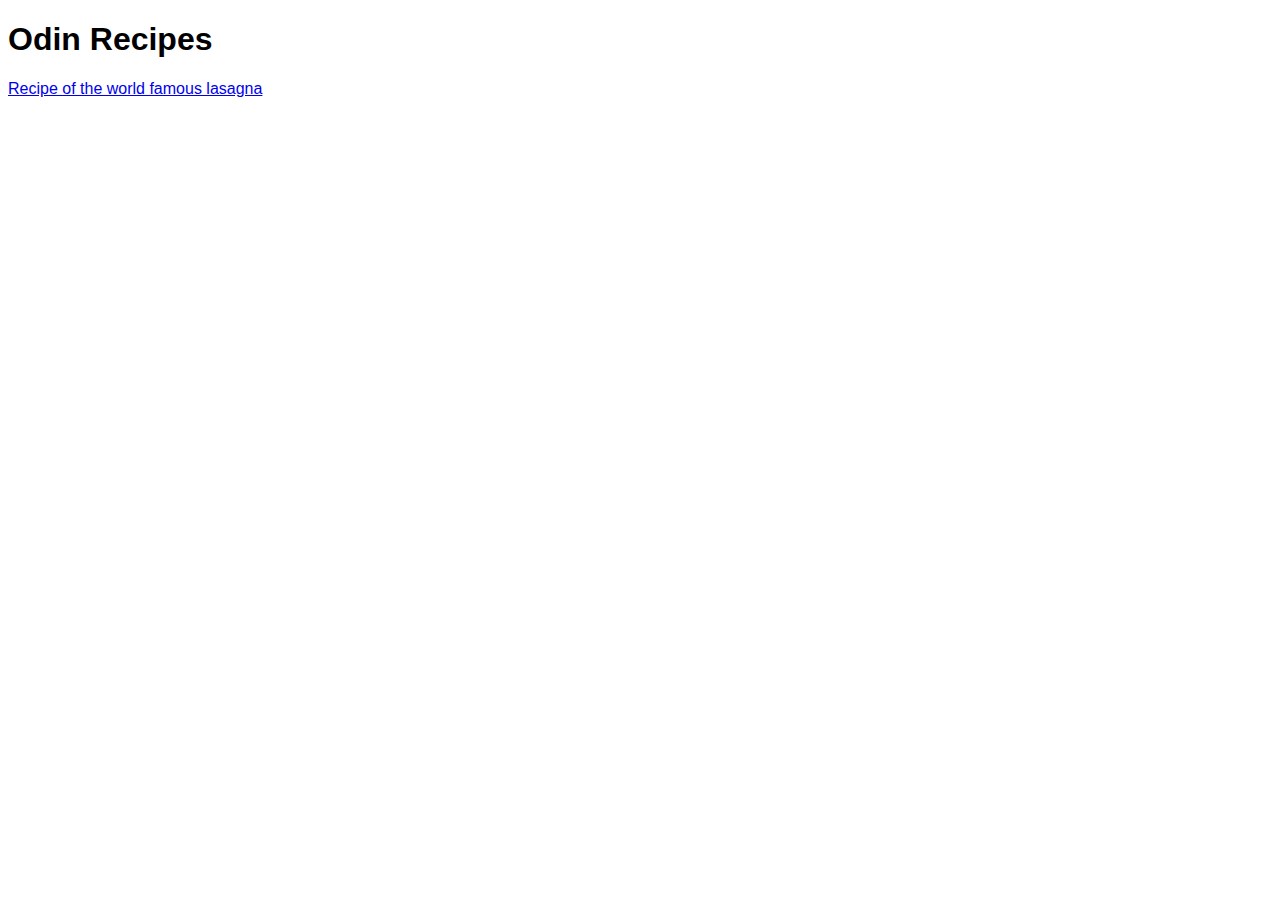
<file: index.html>
<!DOCTYPE html>
<html lang="en">
<head>
    <meta charset="UTF-8">
    <meta http-equiv="X-UA-Compatible" content="IE=edge">
    <meta name="viewport" content="width=device-width, initial-scale=1.0">

    <link rel="stylesheet" href="style.css">

    <title>Odin Recipes</title>


</head>
<body>
    <h1>Odin Recipes</h1>
    <a href="recipes/lasagna.html">Recipe of the world famous lasagna</a>
</body>
</html>
</file>
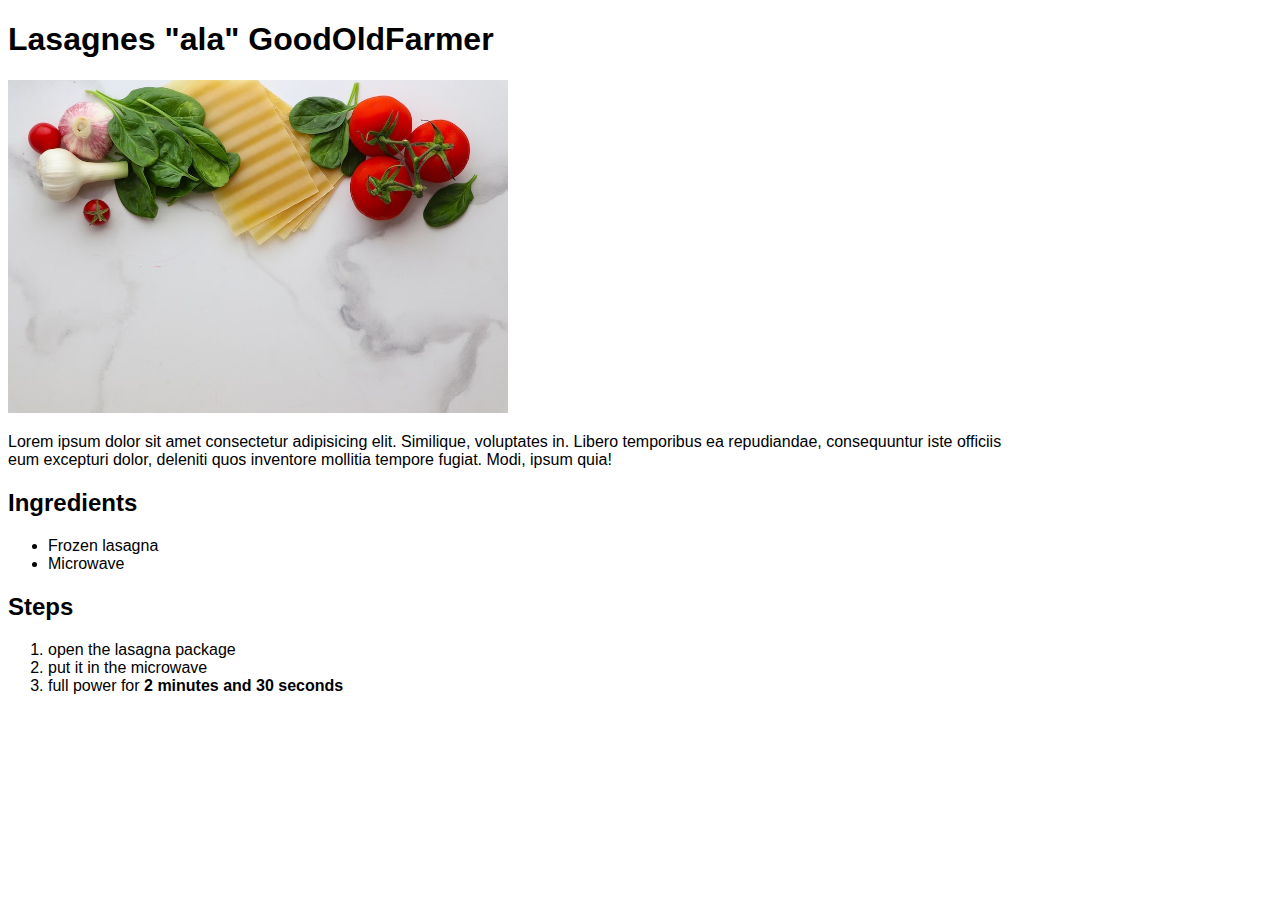
<file: recipes/lasagna.html>
<!DOCTYPE html>
<html lang="en">
<head>
    <meta charset="UTF-8">
    <meta http-equiv="X-UA-Compatible" content="IE=edge">
    <meta name="viewport" content="width=device-width, initial-scale=1.0">

    <link rel="stylesheet" href="../style.css">

    <title>Recipee Lasagnes ala GoF</title>

</head>
<body>
    <h1>Lasagnes "ala" GoodOldFarmer</h1>
    <img src="../img/lasagna.jpg" alt="Basic ingredients of a lasagna">
    <p>Lorem ipsum dolor sit amet consectetur adipisicing elit. Similique, voluptates in. Libero temporibus ea repudiandae, consequuntur iste officiis eum excepturi dolor, deleniti quos inventore mollitia tempore fugiat. Modi, ipsum quia!</p>
    <h2>Ingredients</h2>
    <ul>
        <li>Frozen lasagna</li>
        <li>Microwave</li>

    </ul>
    
    <h2>Steps</h2>
    <ol>
        <li>open the lasagna package</li>
        <li>put it in the microwave</li>
        <li>full power for <strong>2 minutes and 30 seconds</strong> </li>

    </ol>

</body>
</html>
</file>
<file: style.css>
*{
    padding: 10;
    border: 0;
    font-family: Impact, Haettenschweiler, 'Arial Narrow Bold', sans-serif;
}
img{
    width: 500px;
    height: auto;
}

p{
    max-width: 80vw;
}
</file>
